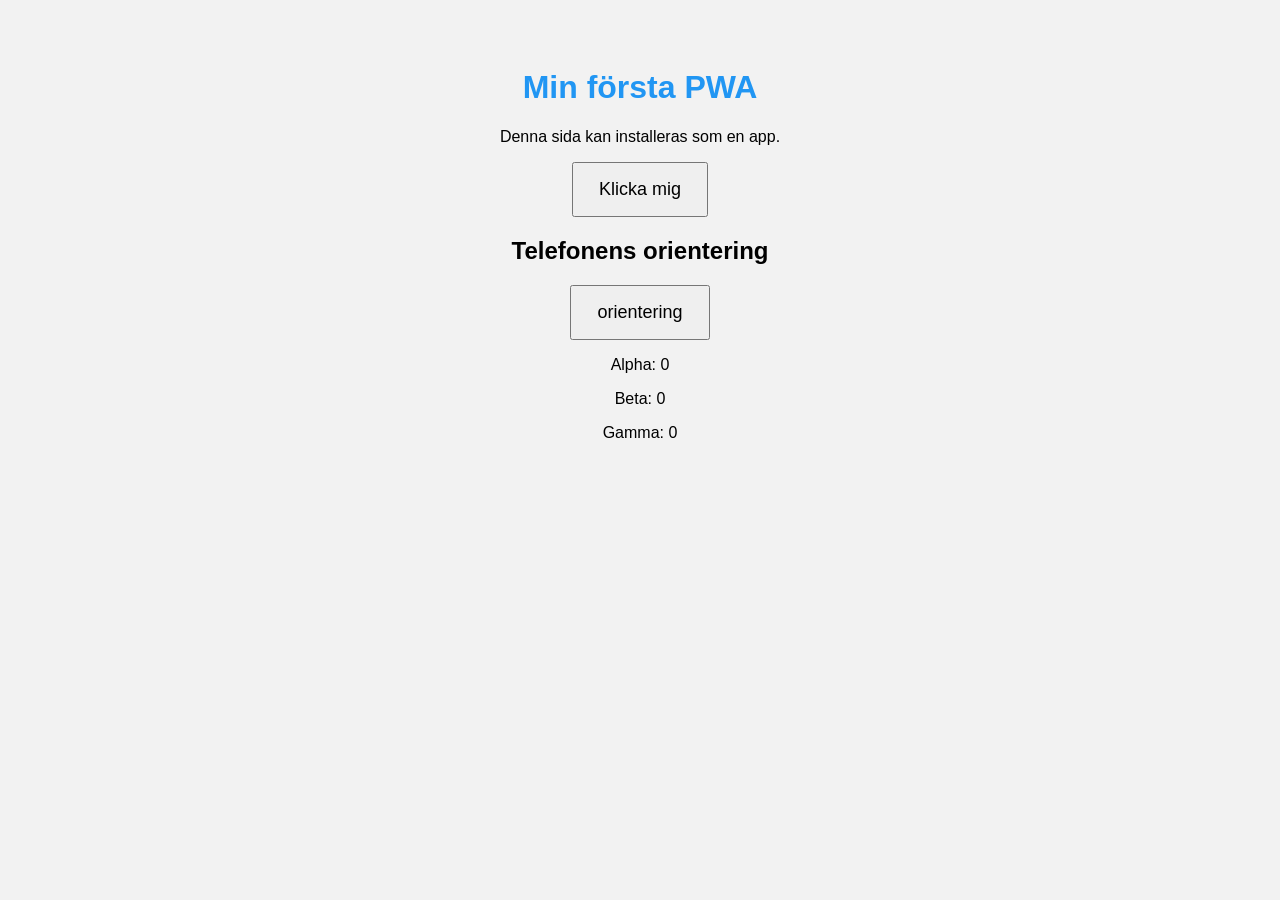
<file: pwa/index.html>
<!DOCTYPE html>
<html lang="sv">
<head>
  <meta charset="UTF-8">
  <title>Min WebApp</title>

  <meta name="viewport" content="width=device-width, initial-scale=1">

  <link rel="manifest" href="manifest.json">
  <link rel="stylesheet" href="style.css">

  <meta name="theme-color" content="#2196f3">
</head>

<body>

<h1>Min första PWA</h1>
<p>Denna sida kan installeras som en app.</p>

<button id="btn">Klicka mig</button>


<h2>Telefonens orientering</h2>
<button id="test">orientering</button>
<p>Alpha: <span id="alpha">0</span></p>
<p>Beta: <span id="beta">0</span></p>
<p>Gamma: <span id="gamma">0</span></p>

<script src="app.js"></script>

</body>
</html>
</file>
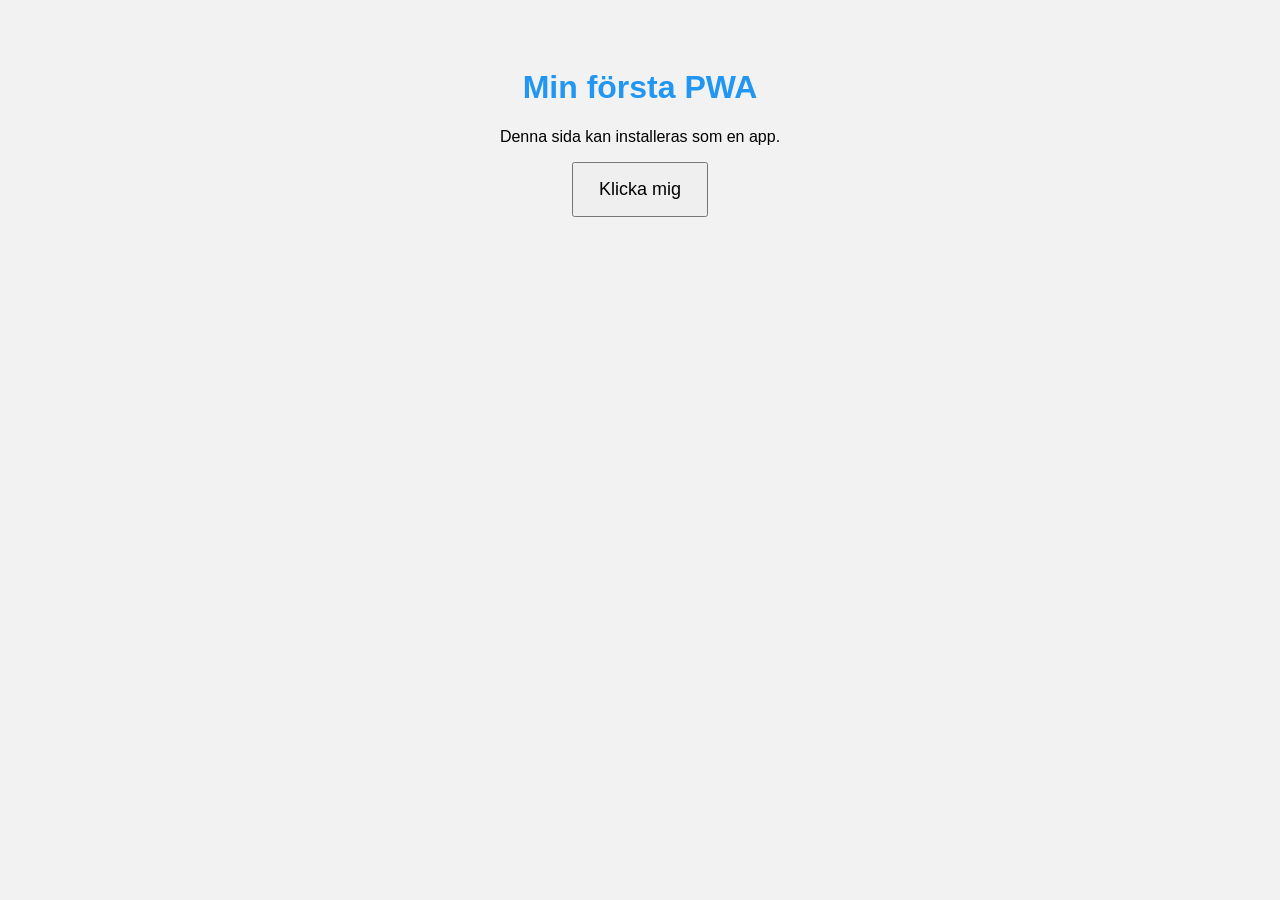
<file: pwa/inedx.html>
<!DOCTYPE html>
<html lang="sv">
<head>
  <meta charset="UTF-8">
  <title>Min WebApp</title>

  <meta name="viewport" content="width=device-width, initial-scale=1">

  <link rel="manifest" href="manifest.json">
  <link rel="stylesheet" href="style.css">

  <meta name="theme-color" content="#2196f3">
</head>

<body>

<h1>Min första PWA</h1>
<p>Denna sida kan installeras som en app.</p>

<button id="btn">Klicka mig</button>

<script src="app.js"></script>

</body>
</html>
</file>
<file: pwa/style.css>
body{
  font-family: Arial;
  text-align:center;
  padding:40px;
  background:#f2f2f2;
}

h1{
  color:#2196f3;
}

button{
  padding:15px 25px;
  font-size:18px;
}
</file>
